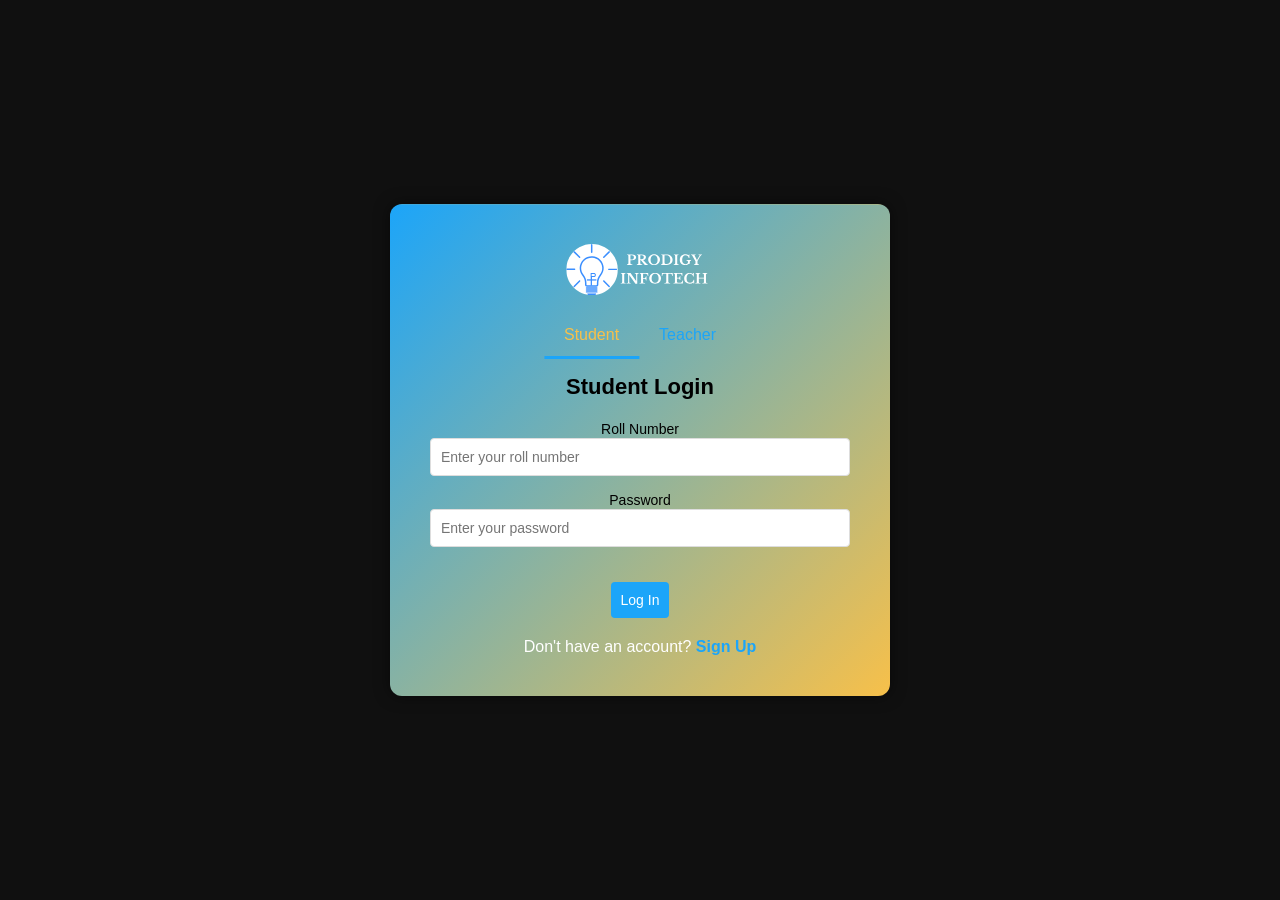
<file: FS-01/index.html>
<!DOCTYPE html>
<html lang="en">
<head>
    <meta charset="UTF-8">
    <meta name="viewport" content="width=device-width, initial-scale=1.0">
    <title>Login Page</title>
    <link rel="stylesheet" href="styles.css">
</head>
<body>
    <div class="background-card">
        <div class="overlay">
            <div class="login-container">
                <div class="login-title">
                    <img src="assets/logo.svg" alt="Logo" class="logo">
                </div>
                <div class="login-box">
                    <div class="login-header">
                        <button id="student-btn" class="toggle-btn active">Student</button>
                        <button id="teacher-btn" class="toggle-btn">Teacher</button>
                    </div>
                    <div id="student-form" class="login-form active">
                        <h2>Student Login</h2>
                        <form id="student-login-form" method="post">
                            <label for="roll-number">Roll Number</label>
                            <input type="text" id="roll-number" placeholder="Enter your roll number" name="roll-number">
                            <label for="password">Password</label>
                            <input type="password" id="password" placeholder="Enter your password" name="password">
                            <button type="submit" onclick="set('/login', 'student-login-form', event)" class="login-btn">Log In</button>
                        </form>
                        <div class="signup-container">
                            <p>Don't have an account? <a href="signup.html" class="signup-link">Sign Up</a></p>
                        </div>
                    </div>
                    <div id="teacher-form" class="login-form">
                        <h2>Teacher Login</h2>
                        <form id="teacher-login-form" method="post">
                            <label for="teacher-id">Teacher ID</label>
                            <input type="text" id="teacher-id" placeholder="Enter your teacher ID" name="teacher-id">
                            <label for="access-id">Password</label>
                            <input type="password" id="access-id" name="access-id" placeholder="Enter your password">
                            <button type="submit" onclick="set('/login', 'teacher-login-form', event)" class="login-btn">Log In</button>
                        </form>
                        <div class="signup-container">
                            <p>Don't have an account? <a href="signup.html" class="signup-link">Sign Up</a></p>
                        </div>
                    </div>
                </div>
            </div>
        </div>
    </div>
    <script src="login.js"></script>
</body>
</html>
</file>
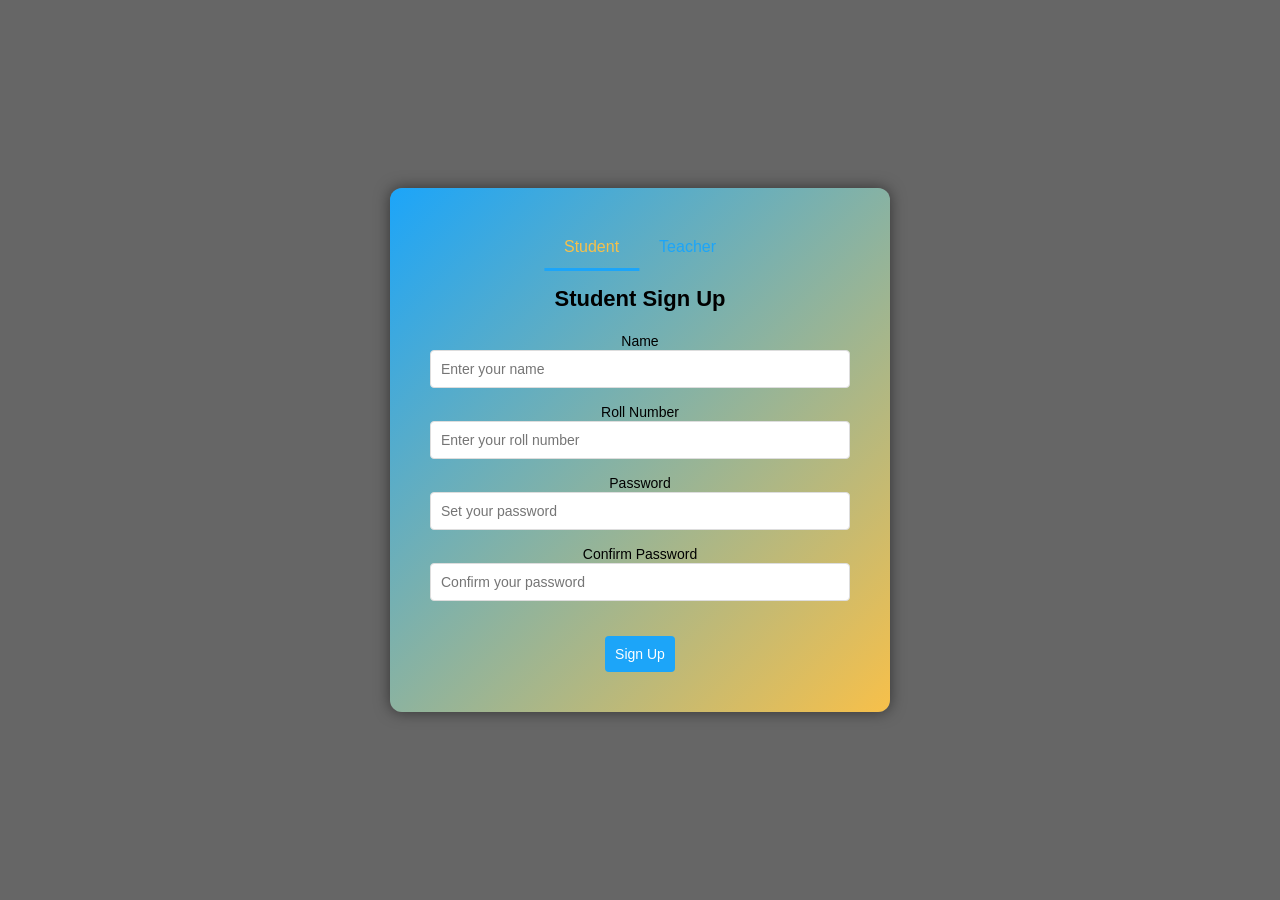
<file: FS-01/signup.html>
<!DOCTYPE html>
<html lang="en">
<head>
    <meta charset="UTF-8">
    <meta name="viewport" content="width=device-width, initial-scale=1.0">
    <title>Sign Up Page</title>
    <link rel="stylesheet" href="styles.css">
</head>
<body>
    <div class="login-container">
        <div class="login-left">
            
            <div class="login-box">
                <div class="login-header">
                    <button id="signup-student-btn" class="toggle-btn active">Student</button>
                    <button id="signup-teacher-btn" class="toggle-btn">Teacher</button>
                </div>
                <div id="signup-student-form" class="login-form active">
                    <form id="student-signin-form" method="post">
                        <h2>Student Sign Up</h2>
                        <label for="signup-student-name">Name</label>
                        <input type="text" id="signup-student-name" placeholder="Enter your name" name="signup-student-name" required>
                        <label for="signup-student-rollno">Roll Number</label>
                        <input type="text" id="signup-student-rollno" placeholder="Enter your roll number" name="signup-student-rollno" required>
                        <label for="signup-student-password">Password</label>
                        <input type="password" id="signup-student-password" placeholder="Set your password" name="signup-student-password" required>
                        <label for="signup-student-confirm-password">Confirm Password</label>
                        <input type="password" id="signup-student-confirm-password" placeholder="Confirm your password" name="signup-student-confirm-password" required>
                        <button type="submit" onclick="set('/signin', 'student-signin-form', event)" class="login-btn">Sign Up</button>
                    </form>
                </div>
                
                <div id="signup-teacher-form" class="login-form">
                    <form id="teacher-signin-form" method="post">
                        <h2>Teacher Sign Up</h2>
                        <label for="signup-teacher-name">Name</label>
                        <input type="text" id="signup-teacher-name" placeholder="Enter your name" name="signup-teacher-name" required>
                        <label for="signup-teacher-id">Access ID</label>
                        <input type="text" id="signup-teacher-id" placeholder="Enter your Access ID" name="signup-teacher-id" required>
                        <label for="signup-teacher-password">Password</label>
                        <input type="password" id="signup-teacher-password" placeholder="Set your password" name="signup-teacher-password" required>
                        <label for="signup-teacher-confirm-password">Confirm Password</label>
                        <input type="password" id="signup-teacher-confirm-password" placeholder="Confirm your password" name="signup-teacher-confirm-password" required>
                        <button class="login-btn" type="submit" onclick="set('/signin', 'teacher-signin-form', event)">Sign Up</button>
                    </form>
                </div>
                
            </div>
        </div>
    </div>
    <script src="signup.js"></script>
</body>
</html>
</file>
<file: FS-01/styles.css>
* {
    margin: 0;
    padding: 0;
    box-sizing: border-box;
}

body {
    font-family: 'Arial', sans-serif;
    overflow: hidden;
    margin: 0;
    height: 100vh;
    display: flex;
    background-color: rgba(0, 0, 0, 0.6); /* Semi-transparent dark overlay */
    justify-content: center;
    align-items: center;
}

.background-card {
    position: relative;
    width: 100%;
    height: 100vh;
    background-color: rgba(0, 0, 0, 0.6); /* Semi-transparent dark overlay */
    display: flex;
    justify-content: center;
    align-items: center;
}

.overlay {
    position: absolute;
    top: 0;
    left: 0;
    width: 100%;
    height: 100%;
    background-color: rgba(0, 0, 0, 0.6); /* Semi-transparent dark overlay */
    display: flex;
    justify-content: center;
    align-items: center;
    color: #ffffff; /* Set text color to white for visibility */
}

.login-container {
    background: linear-gradient(135deg, #1ca5f9, #f7c04a); /* Linear gradient background */
    background-size: cover; /* Cover the full screen */
    background-position: center;
    padding: 40px; /* Increased padding for a bigger card */
    border-radius: 12px;
    box-shadow: 0 0 15px rgba(0, 0, 0, 0.5);
    max-width: 500px; /* Increase max-width for bigger card */
    width: 90%;
    text-align: center;
}

.logo {
    display: block;
    margin: 0 auto 20px auto;
    width: 150px;
}

.login-title {
    font-size: 26px;
    font-weight: bold;
    margin-bottom: 15px;
    text-align: center;
    color: #f7c04a; /* Gold color for title */
}

.login-header {
    display: flex;
    justify-content: center;
    margin-bottom: 20px;
}

.toggle-btn {
    background-color: transparent;
    color: #1ca5f9; /* Light blue color for buttons */
    border: none;
    padding: 10px 20px;
    cursor: pointer;
    font-size: 16px;
    transition: color 0.3s ease;
    position: relative;
}

.toggle-btn.active, .toggle-btn:hover {
    color: #f7c04a; /* Gold color on hover/active */
}

.toggle-btn::after {
    content: '';
    position: absolute;
    left: 50%;
    bottom: -5px;
    width: 0%;
    height: 3px;
    background-color: #1ca5f9; /* Blue underline */
    transition: all 0.4s ease;
    transform: translateX(-50%);
}

.toggle-btn.active::after, .toggle-btn:hover::after {
    width: 100%;
}

.login-form {
    display: none;
    flex-direction: column;
    width: 100%;
}

.login-form.active {
    display: flex;
    flex-direction: column;
}

.login-form h2 {
    margin-bottom: 20px;
    font-size: 22px;
    text-align: center;
    color: #000; /* Black color for headings */
}

.login-form label {
    font-size: 14px;
    margin-bottom: 5px;
    color: #000; /* Black color for labels */
}

.login-form input {
    margin-bottom: 15px;
    padding: 10px;
    font-size: 14px;
    border: 1px solid #ddd; /* Light border color */
    border-radius: 4px;
    width: 100%;
    background-color: #fff; /* Light input background */
    color: #000; /* Black text color */
}

.login-btn {
    background-color: #1ca5f9; /* Blue background for button */
    color: white;
    border: none;
    padding: 10px;
    margin-top: 20px;
    font-size: 14px;
    cursor: pointer;
    border-radius: 4px;
    transition: background-color 0.3s ease;
}

.login-btn:hover {
    background-color: #f7c04a; /* Gold color on hover */
}

.signup-container {
    text-align: center;
    margin-top: 20px;
}

.signup-link {
    color: #1ca5f9; /* Light blue for links */
    text-decoration: none;
    font-weight: bold;
    transition: color 0.3s ease;
}

.signup-link:hover {
    color: #f7c04a; /* Gold color on hover */
    text-decoration: underline;
}

.error-message {
    color: #ff5252; /* Red for error messages */
}
</file>
